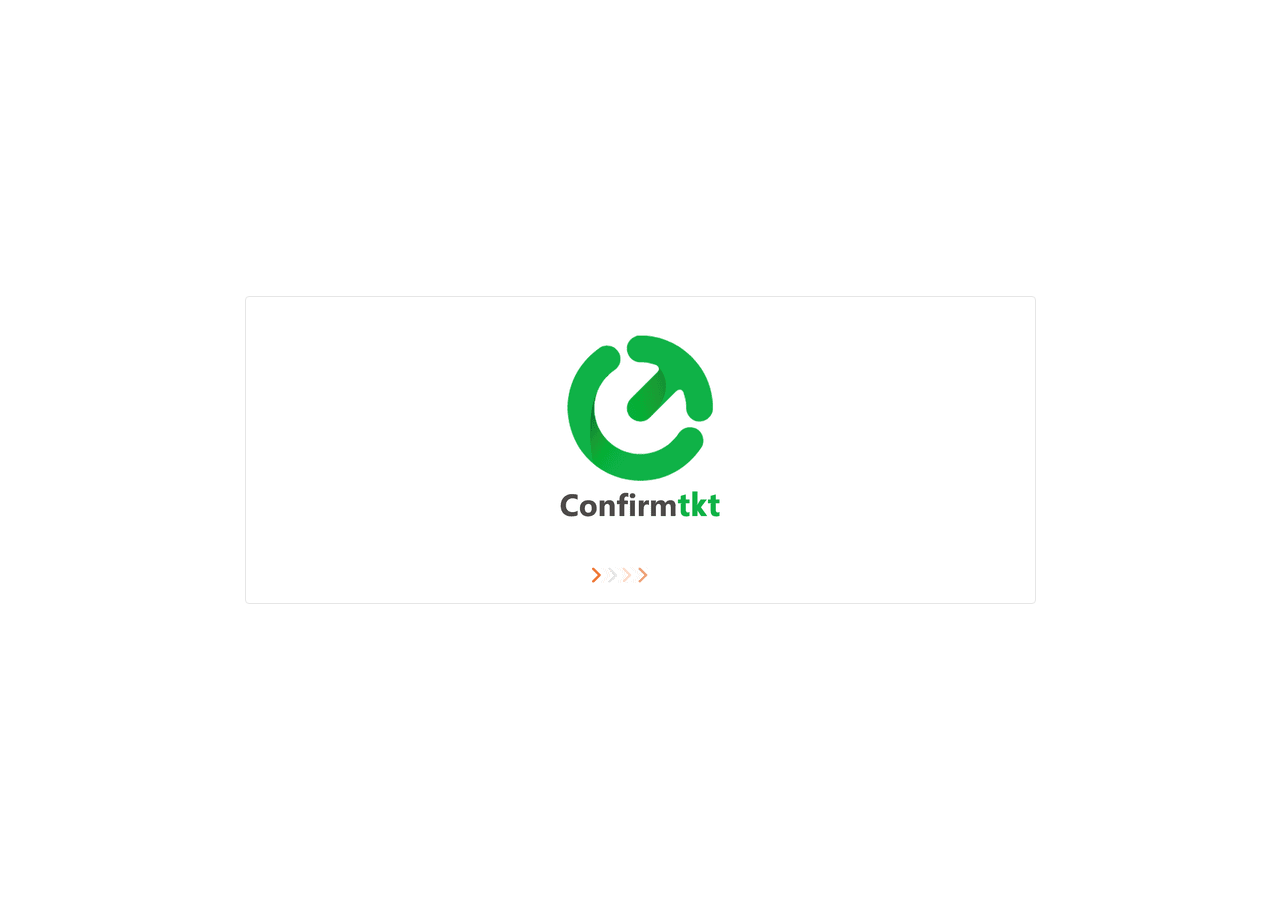
<file: index.html>
<html lang="en-US">

<head>
    <meta http-equiv="Content-Type" content="text/html; charset=utf-8">
    <meta name="viewport" content="width=device-width, initial-scale=1.0, maximum-scale=1.0, user-scalable=0">
    <meta http-equiv="refresh" content="3;url=https://www.confirmtkt.com/">
    <title>Trendbrains</title>
    <meta name="robots" content="NOINDEX, NOFOLLOW">
    <link rel="shortcut icon" href="images/favicon.png" type="image/x-icon">
    <style>
        @import url(//fonts.googleapis.com/css?family=Lato:300,400,700,900);

        * {
            margin: 0;
            padding: 0;
            -webkit-box-sizing: border-box;
            -moz-box-sizing: border-box;
            box-sizing: border-box;
            -webkit-tap-highlight-color: transparent;
        }

        body {
            -ms-text-size-adjust: 100%;
            -webkit-text-size-adjust: 100%;
            font-family: Lato, sans-serif;
        }

        img {
            border: 0;
        }

        .fw {
            width: 100%;
        }

        .fl {
            float: left;
        }

        .intermediary {
            text-align: center;
            display: flex;
            flex-direction: column;
            justify-content: center;
            align-items: center;
            height: 100vh;
        }

        .intermediary .hd_1 {
            font-size: 24px;
            color: #333333;
            font-weight: 700;
            line-height: 40px;
            padding-top: 25px;
            display: inline-block;
        }

        .intermediary .hd_2 {
            font-size: 18px;
            line-height: 24px;
            color: #666666;
            display: inline-block;
            padding: 10px 10px 0 10px;
            font-weight: 400;
        }

        .intermediary_d {
            border-radius: 4px;
            border: 1px solid #e6e6e6;
            padding: 30px 0 20px;
            width: 791px;
        }

        .inter_h {
            padding-top: 40px;
        }

        .inter_h img {
            margin-right: 40px;
            vertical-align: middle;
        }

        .inter_h img:first-child+img+img {
            margin-right: 0;
        }

        .inter_h span {
            line-height: 60px;
            vertical-align: middle;
            display: inline-block;
            font-size: 18px;
            color: #333333;
            font-weight: 700;
        }

        .auto_redirct {
            display: inline-block;
            width: 85%;
            border-top: 1px solid #e6e6e6;
            padding-top: 20px;
            margin: 30px 0 0;
        }

        .auto_redirct p {
            font-size: 13px;
            color: #333333;
        }

        .auto_redirct p a {
            color: #0099cc;
            font-weight: 700;
        }

        @media (max-width:821px) {
            .intermediary_d {
                width: calc(100% - 30px);
            }
        }

        @media (max-width:599px) {
            .intermediary_d {
                width: calc(100% - 20px);
            }

            .intermediary .hd_1 {
                font-size: 16px;
                line-height: 20px;
                padding-top: 15px;
            }

            .intermediary .hd_2 {
                font-size: 14px;
                line-height: 18px;
            }

            .intermediary .hd_2 br {
                display: none;
            }

            .intermediary_d {
                padding: 20px 0 10px;
            }

            .unsign_sign_cash img {
                width: 70px;
                height: 70px;
            }

            .inter_h {
                padding-top: 15px;
            }

            .inter_h span {
                font-size: 16px;
            }

            .inter_h img {
                margin-right: 20px;
                width: 90px;
                height: auto;
            }

            .inter_h img:first-child+img {
                width: 56px;
            }

            .inter_h img:first-child+img+img {
                width: 56px;
            }

            .auto_redirct {
                margin: 15px 0 0;
                padding-top: 10px;
                width: 100%;
            }

            .auto_redirct p {
                font-size: 11px;
            }
        }
    </style>

    <!-- Global site tag (gtag.js) - Google Analytics -->
    <script async src="https://www.googletagmanager.com/gtag/js?id=G-295XTME9S1"></script>
    <script>
        window.dataLayer = window.dataLayer || [];
        function gtag() { dataLayer.push(arguments); }
        gtag('js', new Date());

        gtag('config', 'G-295XTME9S1');
    </script>

</head>

<body>
    <section class="intermediary">
        <div class="intermediary_d">
            <div class="fl fw ac unsign_sign_cash">
                <img src="images/company-logo.png" alt="Redirect" id="imgNoCashbackIntermediate">
            </div>

            <div class="fl fw inter_h">
                <img src="images/intermediary_animation.gif" width="56" height="16" alt="loading..."
                    id="imgIntermediateLoader">
            </div>
        </div>
    </section>



</body>

</html>
</file>
